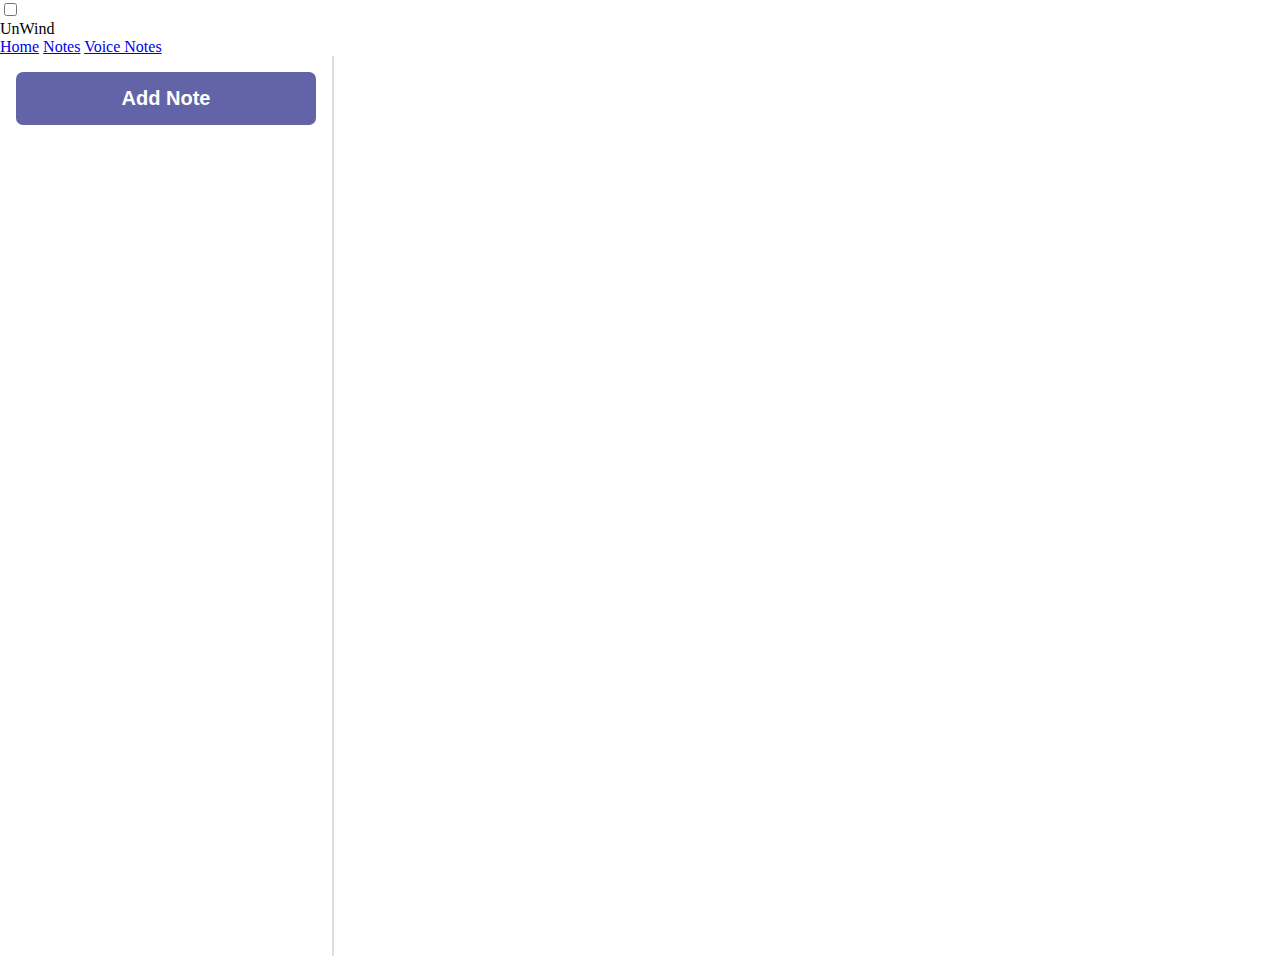
<file: index.html>
<!DOCTYPE html>
<html lang="en">
<head>
    <meta charset="UTF-8">
    <meta http-equiv="X-UA-Compatible" content="IE=edge">
    <meta name="viewport" content="width=device-width, initial-scale=1.0">
    <title>Notes App</title>
    <link rel="stylesheet" href="./css/main.css">
   
</head>

<body>
    <div class="nav">
        <input type="checkbox" id="nav-check">
        <div class="nav-header">
          <div class="nav-title"> 
            UnWind
          </div>
        </div>
        <div class="nav-btn">
          <label for="nav-check">
            <span></span>
            <span></span>
            <span></span>
          </label>
        </div>
        
        <div class="nav-links">
          <a href="https://teams-videocall-webapp.herokuapp.com/#" target="">Home</a>
          <a href="/" target="">Notes</a>
          <a href="notes.html" target="">Voice Notes</a>
        </div>
      </div>
    <div class="notes" id="app">
        <!-- <div class="notes__sidebar">
            <button class="notes__add" type="button">Add Note</button>
            <div class="notes__list">
                <div class="notes__list-item notes__list-item--selected">
                    <div class="notes__small-title">Lecture Notes</div>
                    <div class="notes__small-body">I learnt nothing today.</div>
                    <div class="notes__small-updated">Thursday 3:30pm</div>
                </div>
            </div>
        </div>
        <div class="notes__preview">
            <input class="notes__title" type="text" placeholder="Enter a title...">
            <textarea class="notes__body">I am the notes body...</textarea>
        </div> -->
    </div>
    
    <script src="./js/main.js" type="module"></script>
</body>
</html>
</file>
<file: css/main.css>
html,
body {
    height: 100%;
    margin: 0;
}

.notes {
    display: flex;
    height: 100%;
}

.notes * {
    font-family: sans-serif;
}

.notes__sidebar {
    border-right: 2px solid #dddddd;
    flex-shrink: 0;
    overflow-y: auto;
    padding: 1em;
    width: 300px;
}

.notes__add {
    background: #6264a7;
    border: none;
    border-radius: 7px;
    color: #ffffff;
    cursor: pointer;
    font-size: 1.25em;
    font-weight: bold;
    margin-bottom: 1em;
    padding: 0.75em 0;
    width: 100%;
}

.notes__add:hover {
    background: #00af8c;
}

.notes__list-item {
    cursor: pointer;
}

.notes__list-item--selected {
    background: #eeeeee;
    border-radius: 7px;
    font-weight: bold;
}

.notes__small-title,
.notes__small-updated {
    padding: 10px;
}

.notes__small-title {
    font-size: 1.2em;
}

.notes__small-body {
    padding: 0 10px;
}

.notes__small-updated {
    color: #aaaaaa;
    font-style: italic;
    text-align: right;
}

.notes__preview {
    display: flex;
    flex-direction: column;
    padding: 2em 3em;
    flex-grow: 1;
}

.notes__title,
.notes__body {
    border: none;
    outline: none;
    width: 100%;
}

.notes__title {
    font-size: 3em;
    font-weight: bold;
}

.notes__body {
    flex-grow: 1;
    font-size: 1.2em;
    line-height: 1.5;
    margin-top: 2em;
    resize: none;
}
</file>
